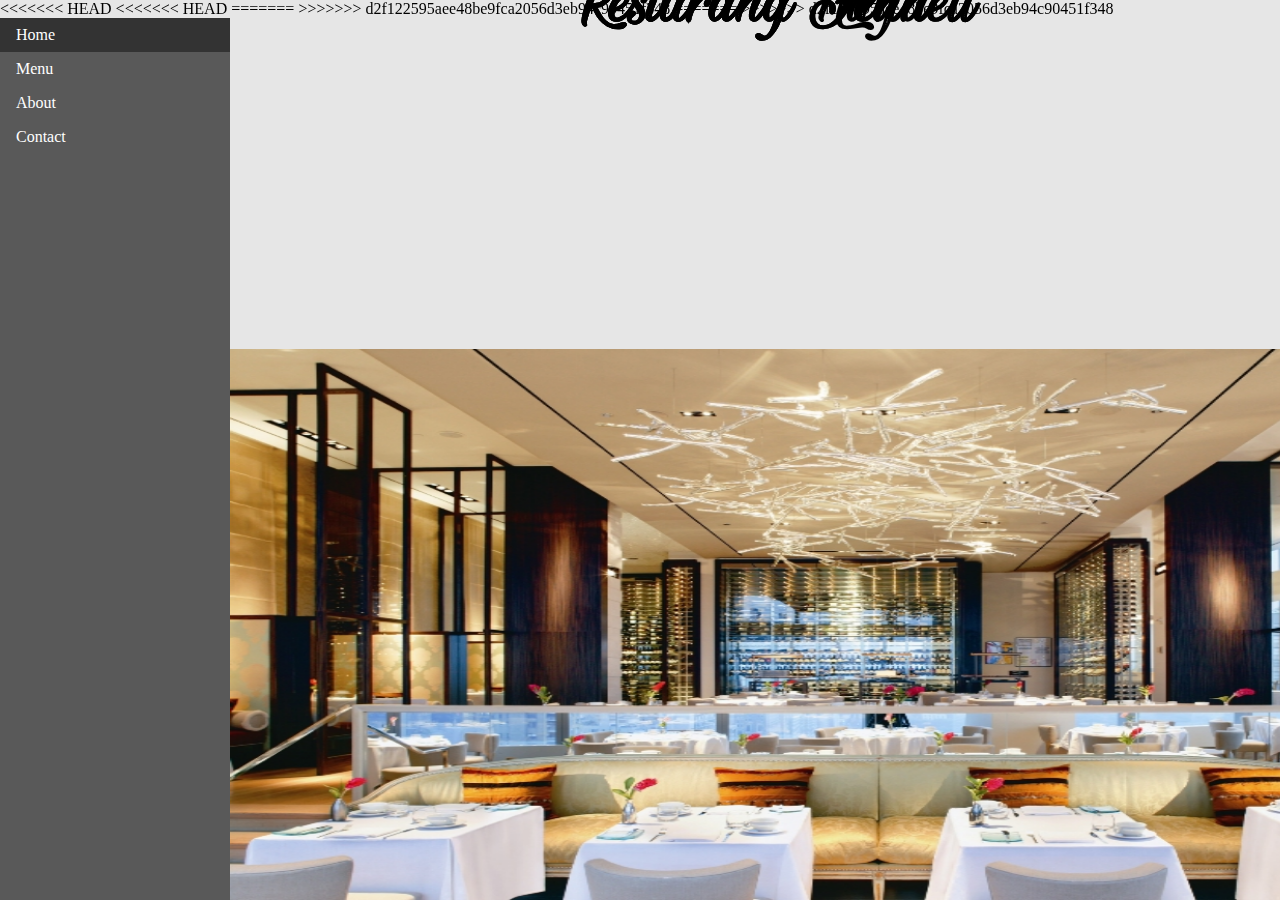
<file: Index.html>
<<<<<<< HEAD
<<<<<<< HEAD
<!doctype html>

<html lang="sv">
<head>
  <meta charset="utf-8">
  <title>Resturang Ninja</title>
  <meta name="description" content="">
  <meta name="author" content="Dominik Sobczynski">
  <link rel="stylesheet" href="style.css">
</head>
<body>
    <div class="box1">
    <h1>Resturang Ninja</h1>
    </div>
    <ul>
      <li><a class="active" href="#home">Home</a></li>
      <li><a href="menu.html">Menu</a></li>
      <li><a href="about.html">About</a></li>
      <li><a href="contact.html">Contact</a></li>
    </ul>
    <div class="bg">
        <img src="images/Mandarin_Oriental_New_York_Asiate_restaurant.jpg" width="1280" height="551">
    </div>  
</body>
=======
<!doctype html>

<html lang="sv">
<head>
  <meta charset="utf-8">
  <title>Resturang Fennell</title>
  <meta name="description" content="">
  <meta name="author" content="Alexander Fennell">
  <link rel="stylesheet" href="style.css">
</head>
<body>
    <div class="box1">
    <h1>Resturang Fennell</h1>
    </div>
    <ul>
      <li><a class="active" href="#home">Home</a></li>
      <li><a href="menu.html">Menu</a></li>
      <li><a href="about.html">About</a></li>
      <li><a href="contact.html">Contact</a></li>
    </ul>
    <div class="bg">
        <img src="images/Mandarin_Oriental_New_York_Asiate_restaurant.jpg" width="1280" height="551">
    </div>  
</body>
>>>>>>> d2f122595aee48be9fca2056d3eb94c90451f348
=======
<!doctype html>

<html lang="sv">
<head>
  <meta charset="utf-8">
  <title>Resturang Fennell</title>
  <meta name="description" content="">
  <meta name="author" content="Alexander Fennell">
  <link rel="stylesheet" href="style.css">
</head>
<body>
    <div class="box1">
    <h1>Resturang Fennell</h1>
    </div>
    <ul>
      <li><a class="active" href="#home">Home</a></li>
      <li><a href="menu.html">Menu</a></li>
      <li><a href="about.html">About</a></li>
      <li><a href="contact.html">Contact</a></li>
    </ul>
    <div class="bg">
        <img src="images/Mandarin_Oriental_New_York_Asiate_restaurant.jpg" width="1280" height="551">
    </div>  
</body>
>>>>>>> d2f122595aee48be9fca2056d3eb94c90451f348
</html>
</file>
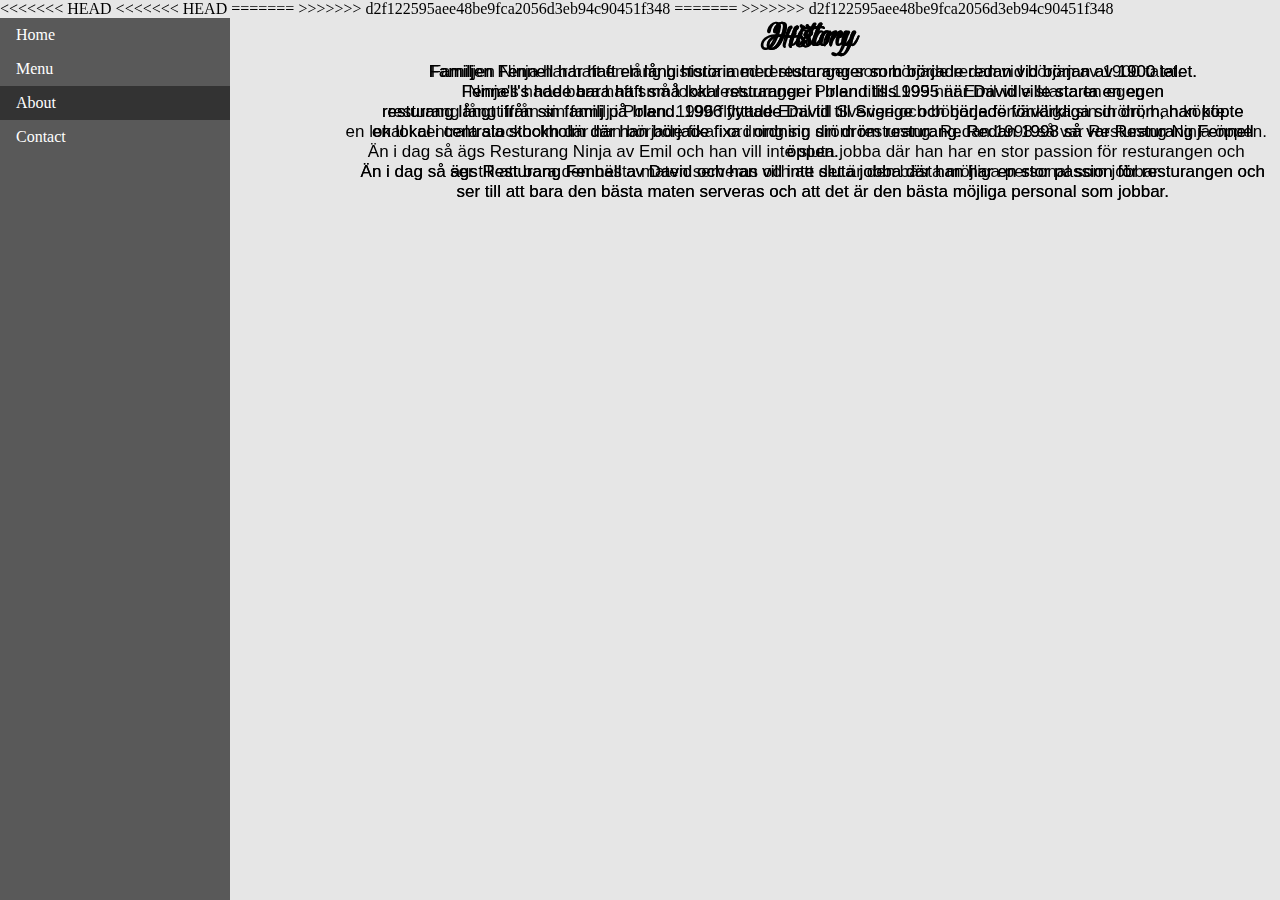
<file: about.html>
<<<<<<< HEAD
<<<<<<< HEAD
<!doctype html>

<html lang="sv">
<head>
  <meta charset="utf-8">
  <title>Resturang Ninja</title>
  <meta name="description" content="">
  <meta name="author" content="Dominik Sobczynski">
  <link rel="stylesheet" href="style.css">
</head>
<body>
    <div class= "about">
    <h2 class="center2">History</h2>
    <p class="center">Familjen Ninja har haft en lång historia med resturanger som började redan vid början av 1900 talet.</p>
    <p class="center">Ninja's hade bara haft små lokal resturanger i Polen tills 1995 när Emil ville starta en egen<br>
        resturang långt ifrån sin familj i Polen. 1996 flyttade Emil till Sverige och började förvärkliga sin dröm, han köpte <br>
        en lokal i centrala stockholm där han började fixa i ordning sin dröm resturang. Redan 1998 så var Resturang Ninja öppen. <br>
        Än i dag så ägs Resturang Ninja av Emil och han vill inte sluta jobba där han har en stor passion för resturangen och<br>
        ser till att bara den bästa maten serveras och att det är den bästa möjliga personal som jobbar.
        </p>
    </div>
    <ul>
      <li><a href="Index.html">Home</a></li>
      <li><a href="menu.html">Menu</a></li>
      <li><a class="active" href="about.html">About</a></li>
      <li><a href="contact.html">Contact</a></li>
    </ul>
</body>
=======
<!doctype html>

<html lang="sv">
<head>
  <meta charset="utf-8">
  <title>Resturang Fennell</title>
  <meta name="description" content="">
  <meta name="author" content="Alexander Fennell">
  <link rel="stylesheet" href="style.css">
</head>
<body>
    <div class= "about">
    <h2 class="center2">History</h2>
    <p class="center">Familjen Fennell har haft en lång historia med resturanger som började redan vid början av 1900 talet.</p>
    <p class="center">Fennell's hade bara haft små lokal resturanger i Irland tills 1995 när David ville starta en egen<br>
        resturang långt ifrån sin familj på Irland. 1996 flyttade David till Sverige och började förvärkliga sin dröm, han köpte <br>
        en lokal i centrala stockholm där han började fixa i ordning sin dröm resturang. Redan 1998 så var Resturang Fennell öppen. <br>
        Än i dag så ägs Resturang Fennell av David och han vill inte sluta jobba där han har en stor passion för resturangen och<br>
        ser till att bara den bästa maten serveras och att det är den bästa möjliga personal som jobbar.
        </p>
    </div>
    <ul>
      <li><a href="Index.html">Home</a></li>
      <li><a href="menu.html">Menu</a></li>
      <li><a class="active" href="about.html">About</a></li>
      <li><a href="contact.html">Contact</a></li>
    </ul>
</body>
>>>>>>> d2f122595aee48be9fca2056d3eb94c90451f348
=======
<!doctype html>

<html lang="sv">
<head>
  <meta charset="utf-8">
  <title>Resturang Fennell</title>
  <meta name="description" content="">
  <meta name="author" content="Alexander Fennell">
  <link rel="stylesheet" href="style.css">
</head>
<body>
    <div class= "about">
    <h2 class="center2">History</h2>
    <p class="center">Familjen Fennell har haft en lång historia med resturanger som började redan vid början av 1900 talet.</p>
    <p class="center">Fennell's hade bara haft små lokal resturanger i Irland tills 1995 när David ville starta en egen<br>
        resturang långt ifrån sin familj på Irland. 1996 flyttade David till Sverige och började förvärkliga sin dröm, han köpte <br>
        en lokal i centrala stockholm där han började fixa i ordning sin dröm resturang. Redan 1998 så var Resturang Fennell öppen. <br>
        Än i dag så ägs Resturang Fennell av David och han vill inte sluta jobba där han har en stor passion för resturangen och<br>
        ser till att bara den bästa maten serveras och att det är den bästa möjliga personal som jobbar.
        </p>
    </div>
    <ul>
      <li><a href="Index.html">Home</a></li>
      <li><a href="menu.html">Menu</a></li>
      <li><a class="active" href="about.html">About</a></li>
      <li><a href="contact.html">Contact</a></li>
    </ul>
</body>
>>>>>>> d2f122595aee48be9fca2056d3eb94c90451f348
</html>
</file>
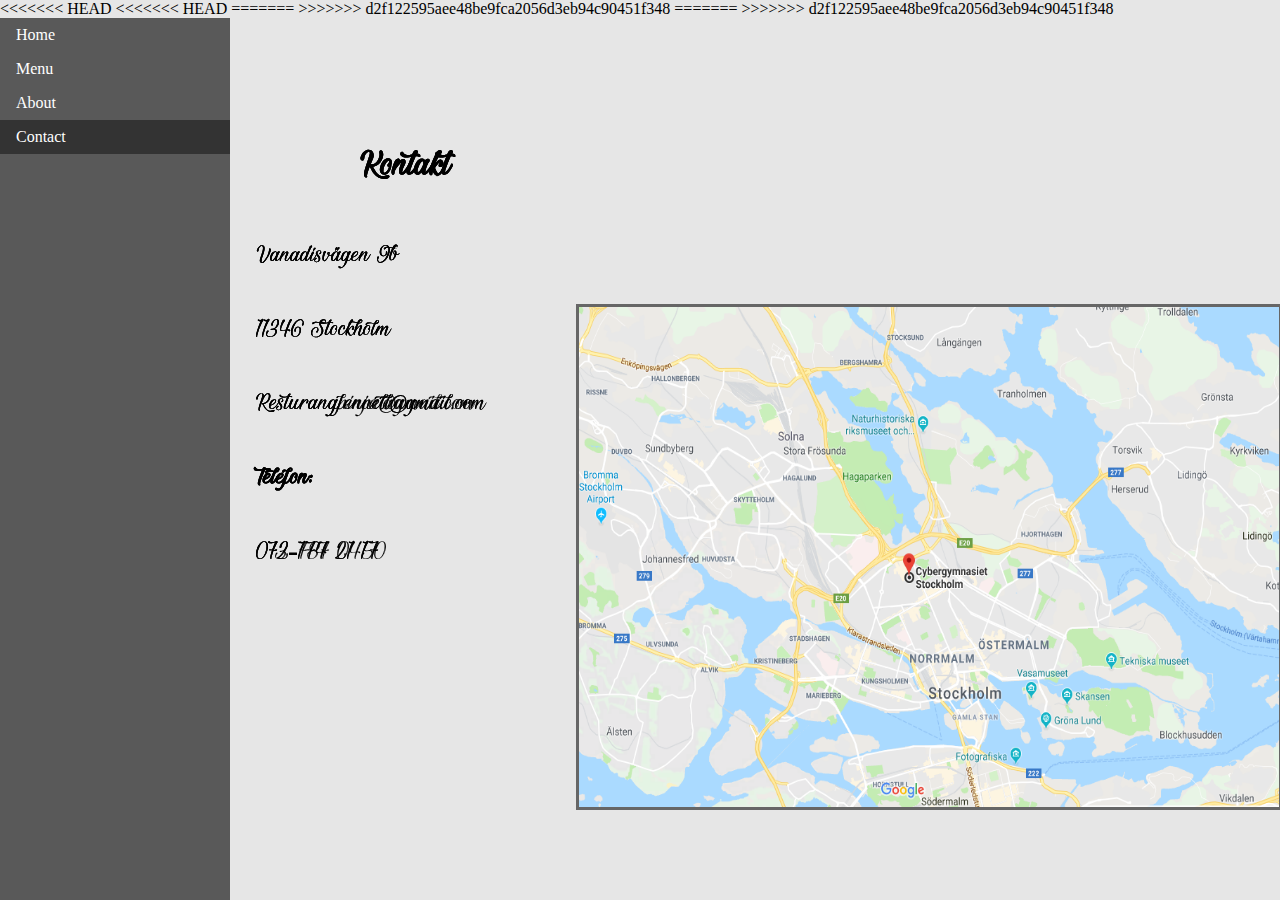
<file: contact.html>
<<<<<<< HEAD
<<<<<<< HEAD
<!doctype html>

<html lang="sv">
<head>
  <meta charset="utf-8">
  <title>Resturang Ninja</title>
  <meta name="description" content="">
  <meta name="author" content="Dominik Sobczynski">
  <link rel="stylesheet" href="style.css">
</head>
<body>
    <div class="maps">
    <img src="images/maps.png" width="700" height="500">
    </div>
    <div class="box2">
        <h2 class="center">Kontakt</h2>
        <p>Vanadisvägen 9b</p>
        <p>11346 Stockholm</p>
        <p>Resturangninja@gmail.com</p>
        <p><b>Telefon:</b></p>
        <p>073-787 0450</p>
    </div>
    <ul>
      <li><a href="Index.html">Home</a></li>
      <li><a href="menu.html">Menu</a></li>
      <li><a href="about.html">About</a></li>
      <li><a class="active" href="contact.html">Contact</a></li>
    </ul>
</body>
=======
<!doctype html>

<html lang="sv">
<head>
  <meta charset="utf-8">
  <title>Resturang Fennell</title>
  <meta name="description" content="">
  <meta name="author" content="Alexander Fennell">
  <link rel="stylesheet" href="style.css">
</head>
<body>
    <div class="maps">
    <img src="images/maps.png" width="700" height="500">
    </div>
    <div class="box2">
        <h2 class="center">Kontakt</h2>
        <p>Vanadisvägen 9b</p>
        <p>11346 Stockholm</p>
        <p>Resturangfennell@gmail.com</p>
        <p><b>Telefon:</b></p>
        <p>072-174 21 17</p>
    </div>
    <ul>
      <li><a href="Index.html">Home</a></li>
      <li><a href="menu.html">Menu</a></li>
      <li><a href="about.html">About</a></li>
      <li><a class="active" href="contact.html">Contact</a></li>
    </ul>
</body>
>>>>>>> d2f122595aee48be9fca2056d3eb94c90451f348
=======
<!doctype html>

<html lang="sv">
<head>
  <meta charset="utf-8">
  <title>Resturang Fennell</title>
  <meta name="description" content="">
  <meta name="author" content="Alexander Fennell">
  <link rel="stylesheet" href="style.css">
</head>
<body>
    <div class="maps">
    <img src="images/maps.png" width="700" height="500">
    </div>
    <div class="box2">
        <h2 class="center">Kontakt</h2>
        <p>Vanadisvägen 9b</p>
        <p>11346 Stockholm</p>
        <p>Resturangfennell@gmail.com</p>
        <p><b>Telefon:</b></p>
        <p>072-174 21 17</p>
    </div>
    <ul>
      <li><a href="Index.html">Home</a></li>
      <li><a href="menu.html">Menu</a></li>
      <li><a href="about.html">About</a></li>
      <li><a class="active" href="contact.html">Contact</a></li>
    </ul>
</body>
>>>>>>> d2f122595aee48be9fca2056d3eb94c90451f348
</html>
</file>
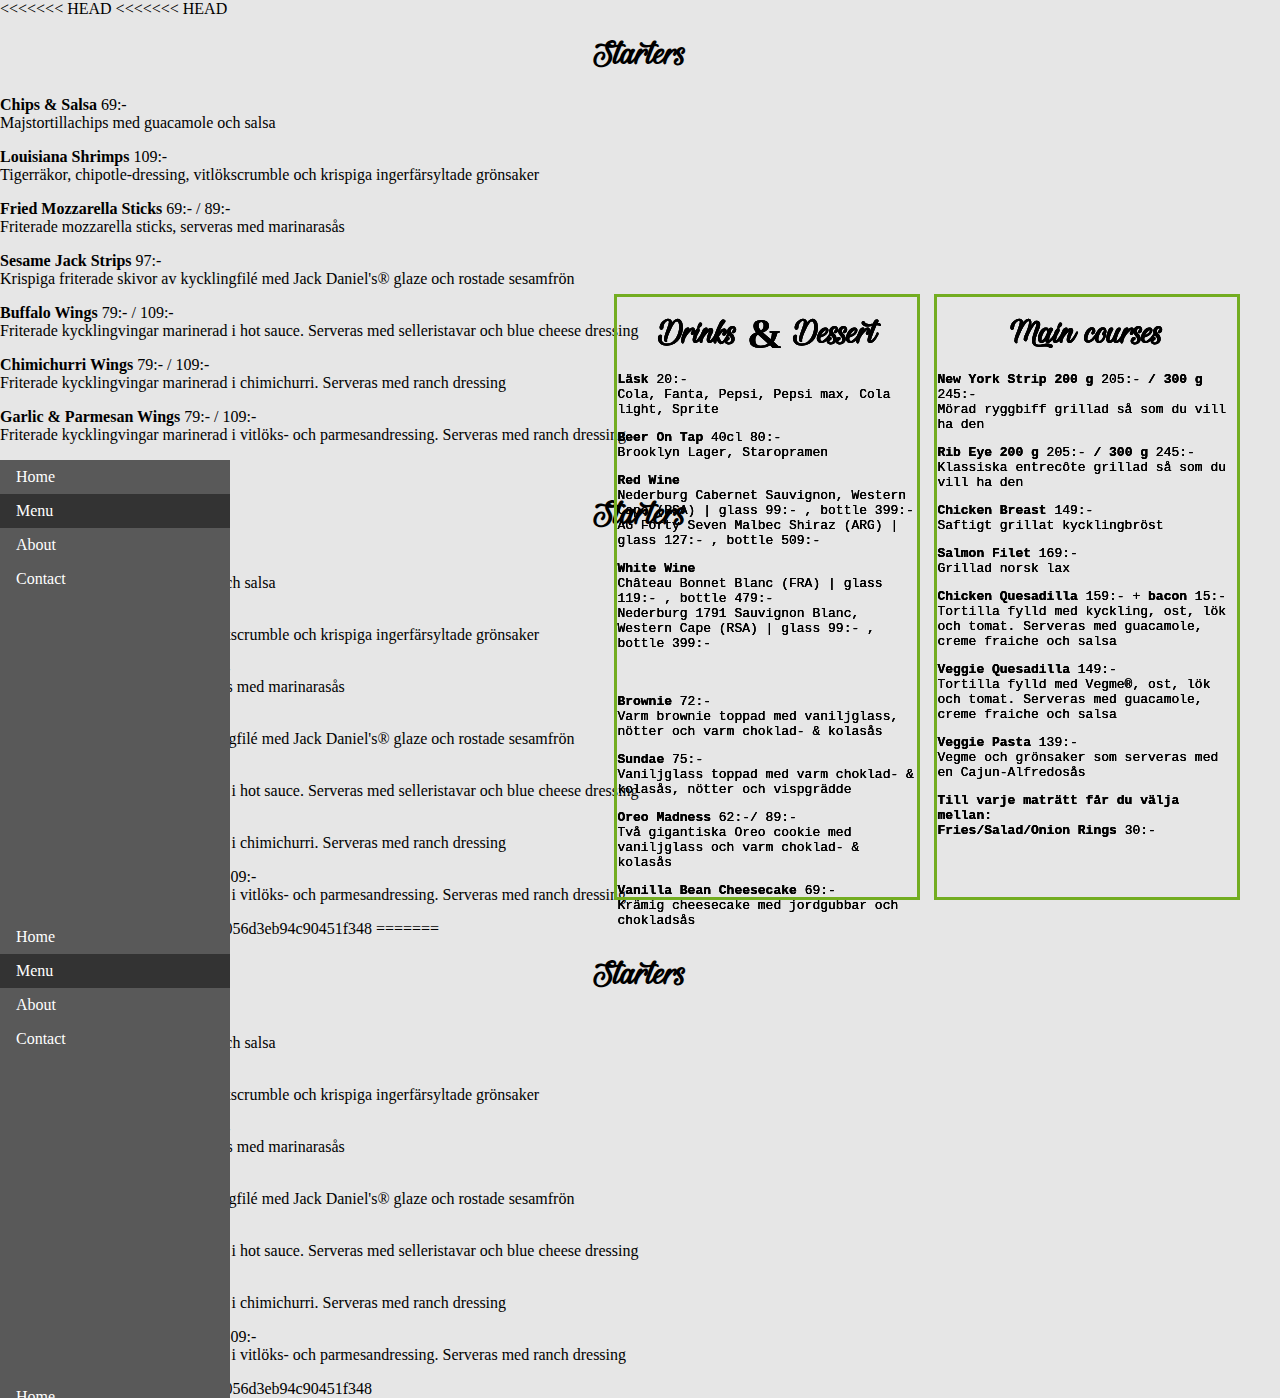
<file: menu.html>
<<<<<<< HEAD
<<<<<<< HEAD
<!doctype html>

<html lang="sv">
<head>
  <meta charset="utf-8">
  <title>Resturang Ninja</title>
  <meta name="description" content="">
  <meta name="author" content="Dominik Sobczynski">
  <link rel="stylesheet" href="style.css">
</head>
<body>
    <div class="menu1">
        <h2 class="center2"><b>Starters</b></h2>
        <p><b>Chips & Salsa</b> 69:-<br>Majstortillachips med guacamole och salsa</p>
        <p><b>Louisiana Shrimps</b> 109:-<br>
        Tigerräkor, chipotle-dressing, vitlökscrumble och
        krispiga ingerfärsyltade grönsaker</p>
        <p><b>Fried Mozzarella Sticks</b> 69:- / 89:-<br>
        Friterade mozzarella sticks, serveras med
        marinarasås</p>
        <p><b>Sesame Jack Strips</b> 97:-<br>
        Krispiga friterade skivor av kycklingfilé med
        Jack Daniel's® glaze och rostade sesamfrön</p>
        <p><b>Buffalo Wings</b> 79:- / 109:-<br>
        Friterade kycklingvingar marinerad i hot sauce.
        Serveras med selleristavar och blue
        cheese dressing</p>
        <p><b>Chimichurri Wings</b> 79:- / 109:-<br>
        Friterade kycklingvingar marinerad i
        chimichurri. Serveras med ranch dressing</p>
        <p><b>Garlic & Parmesan Wings</b> 79:- / 109:-<br>
        Friterade kycklingvingar marinerad i vitlöks- och
        parmesandressing. Serveras med ranch dressing</p>
    </div>
    <div class="menu2">
        <h2 class="center2"><b>Drinks & Dessert</b></h2>
        <p><b>Läsk</b> 20:-<br> Cola, Fanta, Pepsi, Pepsi max, Cola light, Sprite</p>
        <p><b>Beer On Tap</b> 40cl 80:- <br> Brooklyn Lager, Staropramen </p>
        <p><b>Red Wine</b> <br>
            Nederburg Cabernet Sauvignon, Western Cape (RSA) | glass 99:- , bottle 399:-<br>
            AG Forty Seven Malbec Shiraz (ARG) | glass 127:- , bottle 509:-</p>
        <p><b>White Wine</b><br>Château Bonnet Blanc (FRA) | glass 119:- , bottle 479:-<br>
        Nederburg 1791 Sauvignon Blanc, Western Cape (RSA) | glass 99:- , bottle 399:-<br><br><br>
        </p>
        <p><b>Brownie</b> 72:-<br>
        Varm brownie toppad med
        vaniljglass, nötter och varm
        choklad- & kolasås </p>
        <p><b>Sundae</b> 75:-<br>
        Vaniljglass toppad med varm
        choklad- & kolasås, nötter och
        vispgrädde </p>
        <p><b>Oreo Madness</b> 62:-/ 89:-<br>
        Två gigantiska Oreo cookie
        med vaniljglass och varm
        choklad- & kolasås</p>
        <p><b>Vanilla Bean
        Cheesecake</b> 69:-<br>
        Krämig cheesecake med
        jordgubbar och chokladsås</p>
    </div>
    <div class="menu3">
        <h2 class="center2"><b>Main courses</b></h2>
        <p><b>New York Strip
        200 g</b> 205:- <b>/ 300 g</b> 245:-<br>
        Mörad ryggbiff grillad så som du vill ha den</p>
        <p><b>Rib Eye 200 g</b> 205:- <b>/ 300 g</b> 245:-<br>
        Klassiska entrecôte grillad så som du vill ha den </p>
        <p><b>Chicken Breast</b> 149:-<br>
        Saftigt grillat kycklingbröst</p>
        <p><b>Salmon Filet </b>169:-<br>
        Grillad norsk lax </p>
        <p><b>Chicken Quesadilla</b> 159:-
        + <b>bacon</b> 15:-<br>
        Tortilla fylld med kyckling, ost, lök och tomat.
        Serveras med guacamole, creme fraiche och salsa</p>
        <p><b>Veggie Quesadilla</b> 149:-<br>
        Tortilla fylld med Vegme®, ost, lök och tomat.
        Serveras med guacamole, creme fraiche och salsa</p>
        <p><b>Veggie Pasta </b>139:-<br>
        Vegme och grönsaker som serveras med en
        Cajun-Alfredosås </p>
        <p><b>Till varje maträtt får du välja mellan:<br>Fries/Salad/Onion Rings </b>30:-</p>
    </div>
    <ul>
      <li><a href="Index.html">Home</a></li>
      <li><a class="active" href="menu.html">Menu</a></li>
      <li><a href="about.html">About</a></li>
      <li><a href="contact.html">Contact</a></li>
    </ul>
</body>
=======
<!doctype html>

<html lang="sv">
<head>
  <meta charset="utf-8">
  <title>Resturang Fennell</title>
  <meta name="description" content="">
  <meta name="author" content="Alexander Fennell">
  <link rel="stylesheet" href="style.css">
</head>
<body>
    <div class="menu1">
        <h2 class="center2"><b>Starters</b></h2>
        <p><b>Chips & Salsa</b> 69:-<br>Majstortillachips med guacamole och salsa</p>
        <p><b>Louisiana Shrimps</b> 109:-<br>
        Tigerräkor, chipotle-dressing, vitlökscrumble och
        krispiga ingerfärsyltade grönsaker</p>
        <p><b>Fried Mozzarella Sticks</b> 69:- / 89:-<br>
        Friterade mozzarella sticks, serveras med
        marinarasås</p>
        <p><b>Sesame Jack Strips</b> 97:-<br>
        Krispiga friterade skivor av kycklingfilé med
        Jack Daniel's® glaze och rostade sesamfrön</p>
        <p><b>Buffalo Wings</b> 79:- / 109:-<br>
        Friterade kycklingvingar marinerad i hot sauce.
        Serveras med selleristavar och blue
        cheese dressing</p>
        <p><b>Chimichurri Wings</b> 79:- / 109:-<br>
        Friterade kycklingvingar marinerad i
        chimichurri. Serveras med ranch dressing</p>
        <p><b>Garlic & Parmesan Wings</b> 79:- / 109:-<br>
        Friterade kycklingvingar marinerad i vitlöks- och
        parmesandressing. Serveras med ranch dressing</p>
    </div>
    <div class="menu2">
        <h2 class="center2"><b>Drinks & Dessert</b></h2>
        <p><b>Läsk</b> 20:-<br> Cola, Fanta, Pepsi, Pepsi max, Cola light, Sprite</p>
        <p><b>Beer On Tap</b> 40cl 80:- <br> Brooklyn Lager, Staropramen </p>
        <p><b>Red Wine</b> <br>
            Nederburg Cabernet Sauvignon, Western Cape (RSA) | glass 99:- , bottle 399:-<br>
            AG Forty Seven Malbec Shiraz (ARG) | glass 127:- , bottle 509:-</p>
        <p><b>White Wine</b><br>Château Bonnet Blanc (FRA) | glass 119:- , bottle 479:-<br>
        Nederburg 1791 Sauvignon Blanc, Western Cape (RSA) | glass 99:- , bottle 399:-<br><br><br>
        </p>
        <p><b>Brownie</b> 72:-<br>
        Varm brownie toppad med
        vaniljglass, nötter och varm
        choklad- & kolasås </p>
        <p><b>Sundae</b> 75:-<br>
        Vaniljglass toppad med varm
        choklad- & kolasås, nötter och
        vispgrädde </p>
        <p><b>Oreo Madness</b> 62:-/ 89:-<br>
        Två gigantiska Oreo cookie
        med vaniljglass och varm
        choklad- & kolasås</p>
        <p><b>Vanilla Bean
        Cheesecake</b> 69:-<br>
        Krämig cheesecake med
        jordgubbar och chokladsås</p>
    </div>
    <div class="menu3">
        <h2 class="center2"><b>Main courses</b></h2>
        <p><b>New York Strip
        200 g</b> 205:- <b>/ 300 g</b> 245:-<br>
        Mörad ryggbiff grillad så som du vill ha den</p>
        <p><b>Rib Eye 200 g</b> 205:- <b>/ 300 g</b> 245:-<br>
        Klassiska entrecôte grillad så som du vill ha den </p>
        <p><b>Chicken Breast</b> 149:-<br>
        Saftigt grillat kycklingbröst</p>
        <p><b>Salmon Filet </b>169:-<br>
        Grillad norsk lax </p>
        <p><b>Chicken Quesadilla</b> 159:-
        + <b>bacon</b> 15:-<br>
        Tortilla fylld med kyckling, ost, lök och tomat.
        Serveras med guacamole, creme fraiche och salsa</p>
        <p><b>Veggie Quesadilla</b> 149:-<br>
        Tortilla fylld med Vegme®, ost, lök och tomat.
        Serveras med guacamole, creme fraiche och salsa</p>
        <p><b>Veggie Pasta </b>139:-<br>
        Vegme och grönsaker som serveras med en
        Cajun-Alfredosås </p>
        <p><b>Till varje maträtt får du välja mellan:<br>Fries/Salad/Onion Rings </b>30:-</p>
    </div>
    <ul>
      <li><a href="Index.html">Home</a></li>
      <li><a class="active" href="menu.html">Menu</a></li>
      <li><a href="about.html">About</a></li>
      <li><a href="contact.html">Contact</a></li>
    </ul>
</body>
>>>>>>> d2f122595aee48be9fca2056d3eb94c90451f348
=======
<!doctype html>

<html lang="sv">
<head>
  <meta charset="utf-8">
  <title>Resturang Fennell</title>
  <meta name="description" content="">
  <meta name="author" content="Alexander Fennell">
  <link rel="stylesheet" href="style.css">
</head>
<body>
    <div class="menu1">
        <h2 class="center2"><b>Starters</b></h2>
        <p><b>Chips & Salsa</b> 69:-<br>Majstortillachips med guacamole och salsa</p>
        <p><b>Louisiana Shrimps</b> 109:-<br>
        Tigerräkor, chipotle-dressing, vitlökscrumble och
        krispiga ingerfärsyltade grönsaker</p>
        <p><b>Fried Mozzarella Sticks</b> 69:- / 89:-<br>
        Friterade mozzarella sticks, serveras med
        marinarasås</p>
        <p><b>Sesame Jack Strips</b> 97:-<br>
        Krispiga friterade skivor av kycklingfilé med
        Jack Daniel's® glaze och rostade sesamfrön</p>
        <p><b>Buffalo Wings</b> 79:- / 109:-<br>
        Friterade kycklingvingar marinerad i hot sauce.
        Serveras med selleristavar och blue
        cheese dressing</p>
        <p><b>Chimichurri Wings</b> 79:- / 109:-<br>
        Friterade kycklingvingar marinerad i
        chimichurri. Serveras med ranch dressing</p>
        <p><b>Garlic & Parmesan Wings</b> 79:- / 109:-<br>
        Friterade kycklingvingar marinerad i vitlöks- och
        parmesandressing. Serveras med ranch dressing</p>
    </div>
    <div class="menu2">
        <h2 class="center2"><b>Drinks & Dessert</b></h2>
        <p><b>Läsk</b> 20:-<br> Cola, Fanta, Pepsi, Pepsi max, Cola light, Sprite</p>
        <p><b>Beer On Tap</b> 40cl 80:- <br> Brooklyn Lager, Staropramen </p>
        <p><b>Red Wine</b> <br>
            Nederburg Cabernet Sauvignon, Western Cape (RSA) | glass 99:- , bottle 399:-<br>
            AG Forty Seven Malbec Shiraz (ARG) | glass 127:- , bottle 509:-</p>
        <p><b>White Wine</b><br>Château Bonnet Blanc (FRA) | glass 119:- , bottle 479:-<br>
        Nederburg 1791 Sauvignon Blanc, Western Cape (RSA) | glass 99:- , bottle 399:-<br><br><br>
        </p>
        <p><b>Brownie</b> 72:-<br>
        Varm brownie toppad med
        vaniljglass, nötter och varm
        choklad- & kolasås </p>
        <p><b>Sundae</b> 75:-<br>
        Vaniljglass toppad med varm
        choklad- & kolasås, nötter och
        vispgrädde </p>
        <p><b>Oreo Madness</b> 62:-/ 89:-<br>
        Två gigantiska Oreo cookie
        med vaniljglass och varm
        choklad- & kolasås</p>
        <p><b>Vanilla Bean
        Cheesecake</b> 69:-<br>
        Krämig cheesecake med
        jordgubbar och chokladsås</p>
    </div>
    <div class="menu3">
        <h2 class="center2"><b>Main courses</b></h2>
        <p><b>New York Strip
        200 g</b> 205:- <b>/ 300 g</b> 245:-<br>
        Mörad ryggbiff grillad så som du vill ha den</p>
        <p><b>Rib Eye 200 g</b> 205:- <b>/ 300 g</b> 245:-<br>
        Klassiska entrecôte grillad så som du vill ha den </p>
        <p><b>Chicken Breast</b> 149:-<br>
        Saftigt grillat kycklingbröst</p>
        <p><b>Salmon Filet </b>169:-<br>
        Grillad norsk lax </p>
        <p><b>Chicken Quesadilla</b> 159:-
        + <b>bacon</b> 15:-<br>
        Tortilla fylld med kyckling, ost, lök och tomat.
        Serveras med guacamole, creme fraiche och salsa</p>
        <p><b>Veggie Quesadilla</b> 149:-<br>
        Tortilla fylld med Vegme®, ost, lök och tomat.
        Serveras med guacamole, creme fraiche och salsa</p>
        <p><b>Veggie Pasta </b>139:-<br>
        Vegme och grönsaker som serveras med en
        Cajun-Alfredosås </p>
        <p><b>Till varje maträtt får du välja mellan:<br>Fries/Salad/Onion Rings </b>30:-</p>
    </div>
    <ul>
      <li><a href="Index.html">Home</a></li>
      <li><a class="active" href="menu.html">Menu</a></li>
      <li><a href="about.html">About</a></li>
      <li><a href="contact.html">Contact</a></li>
    </ul>
</body>
>>>>>>> d2f122595aee48be9fca2056d3eb94c90451f348
</html>
</file>
<file: style.css>
<<<<<<< HEAD
<<<<<<< HEAD
.menu1{
    font-family: monospace;
    position: fixed;
    height: 600px;
    width: 300px;
    bottom: 0;
    left: 23%;
    border: 3px solid #73AD21;
    z-index: 0;
}
.menu2{
    font-family: monospace;
    position: fixed;
    height: 600px;
    width: 300px;
    bottom: 0;
    left: 48%;
    border: 3px solid #73AD21;
    z-index: 0;
}
.menu3{
    font-family: monospace;
    position: fixed;
    height: 600px;
    width: 300px;
    bottom: 0;
    left: 73%;
    border: 3px solid #73AD21;
    z-index: 0;
}
.box1{
    font-family: BaO;
    font-size: 40px;
    position: fixed;
    top: -13%;
    left: 45%;
    z-index: 0;
}
.bg{
    position: fixed;
    bottom: 0;
    left: 18%;
    z-index: -1;
}
body {
    margin: 0;
    background: #e6e6e6;
}
ul {
    list-style-type: none;
    margin: 0;
    padding: 0;
    width: 18%;
    background-color: #595959;
    position: fixed;
    height: 100%;
    overflow: auto;
}
li a {
    display: block;
    color: white;
    padding: 8px 16px;
    text-decoration: none;
}
li a.active {
    background-color: #333;
    color: white;
}
li a:hover:not(.active) {
    background-color:  #999;
    color: white;
}
.box2{
    font-family: BaO;
    font-size: 30px;
    position: fixed;
    top: 10%;
    left: 20%;
    height: 500px;
    width: 300px;
}
h2.center {
    text-align: center;
}
h2.center2 {
    margin: 0;
    z-index: 0;
    text-align: center;
    font-family: BaO;
    font-size: 43px;
}
@font-face{
    font-family:"BaO";
    src: url('Beautiful and Openhearted.ttf');
}
.maps{
    position: fixed;
    bottom: 10%;
    left: 45%;
    border: 3px solid #666;
}
p.center{
    margin: 0;
    z-index: 0;
    text-align: center;
    font-family: sans-serif;
    font-size: 17px; 
}
.about{
    position: fixed;
    top: 0;
    left: 27%;
    z-index: -1;
    height: 700px;
    width 1920px;
=======
.menu1{
    font-family: monospace;
    position: fixed;
    height: 600px;
    width: 300px;
    bottom: 0;
    left: 23%;
    border: 3px solid #73AD21;
    z-index: 0;
}
.menu2{
    font-family: monospace;
    position: fixed;
    height: 600px;
    width: 300px;
    bottom: 0;
    left: 48%;
    border: 3px solid #73AD21;
    z-index: 0;
}
.menu3{
    font-family: monospace;
    position: fixed;
    height: 600px;
    width: 300px;
    bottom: 0;
    left: 73%;
    border: 3px solid #73AD21;
    z-index: 0;
}
.box1{
    font-family: BaO;
    font-size: 40px;
    position: fixed;
    top: -13%;
    left: 45%;
    z-index: 0;
}
.bg{
    position: fixed;
    bottom: 0;
    left: 18%;
    z-index: -1;
}
body {
    margin: 0;
    background: #e6e6e6;
}
ul {
    list-style-type: none;
    margin: 0;
    padding: 0;
    width: 18%;
    background-color: #595959;
    position: fixed;
    height: 100%;
    overflow: auto;
}
li a {
    display: block;
    color: white;
    padding: 8px 16px;
    text-decoration: none;
}
li a.active {
    background-color: #333;
    color: white;
}
li a:hover:not(.active) {
    background-color:  #999;
    color: white;
}
.box2{
    font-family: BaO;
    font-size: 30px;
    position: fixed;
    top: 10%;
    left: 20%;
    height: 500px;
    width: 300px;
}
h2.center {
    text-align: center;
}
h2.center2 {
    margin: 0;
    z-index: 0;
    text-align: center;
    font-family: BaO;
    font-size: 43px;
}
@font-face{
    font-family:"BaO";
    src: url('Beautiful and Openhearted.ttf');
}
.maps{
    position: fixed;
    bottom: 10%;
    left: 45%;
    border: 3px solid #666;
}
p.center{
    margin: 0;
    z-index: 0;
    text-align: center;
    font-family: sans-serif;
    font-size: 17px; 
}
.about{
    position: fixed;
    top: 0;
    left: 27%;
    z-index: -1;
    height: 700px;
    width 1920px;
>>>>>>> d2f122595aee48be9fca2056d3eb94c90451f348
=======
.menu1{
    font-family: monospace;
    position: fixed;
    height: 600px;
    width: 300px;
    bottom: 0;
    left: 23%;
    border: 3px solid #73AD21;
    z-index: 0;
}
.menu2{
    font-family: monospace;
    position: fixed;
    height: 600px;
    width: 300px;
    bottom: 0;
    left: 48%;
    border: 3px solid #73AD21;
    z-index: 0;
}
.menu3{
    font-family: monospace;
    position: fixed;
    height: 600px;
    width: 300px;
    bottom: 0;
    left: 73%;
    border: 3px solid #73AD21;
    z-index: 0;
}
.box1{
    font-family: BaO;
    font-size: 40px;
    position: fixed;
    top: -13%;
    left: 45%;
    z-index: 0;
}
.bg{
    position: fixed;
    bottom: 0;
    left: 18%;
    z-index: -1;
}
body {
    margin: 0;
    background: #e6e6e6;
}
ul {
    list-style-type: none;
    margin: 0;
    padding: 0;
    width: 18%;
    background-color: #595959;
    position: fixed;
    height: 100%;
    overflow: auto;
}
li a {
    display: block;
    color: white;
    padding: 8px 16px;
    text-decoration: none;
}
li a.active {
    background-color: #333;
    color: white;
}
li a:hover:not(.active) {
    background-color:  #999;
    color: white;
}
.box2{
    font-family: BaO;
    font-size: 30px;
    position: fixed;
    top: 10%;
    left: 20%;
    height: 500px;
    width: 300px;
}
h2.center {
    text-align: center;
}
h2.center2 {
    margin: 0;
    z-index: 0;
    text-align: center;
    font-family: BaO;
    font-size: 43px;
}
@font-face{
    font-family:"BaO";
    src: url('Beautiful and Openhearted.ttf');
}
.maps{
    position: fixed;
    bottom: 10%;
    left: 45%;
    border: 3px solid #666;
}
p.center{
    margin: 0;
    z-index: 0;
    text-align: center;
    font-family: sans-serif;
    font-size: 17px; 
}
.about{
    position: fixed;
    top: 0;
    left: 27%;
    z-index: -1;
    height: 700px;
    width 1920px;
>>>>>>> d2f122595aee48be9fca2056d3eb94c90451f348
}
</file>
